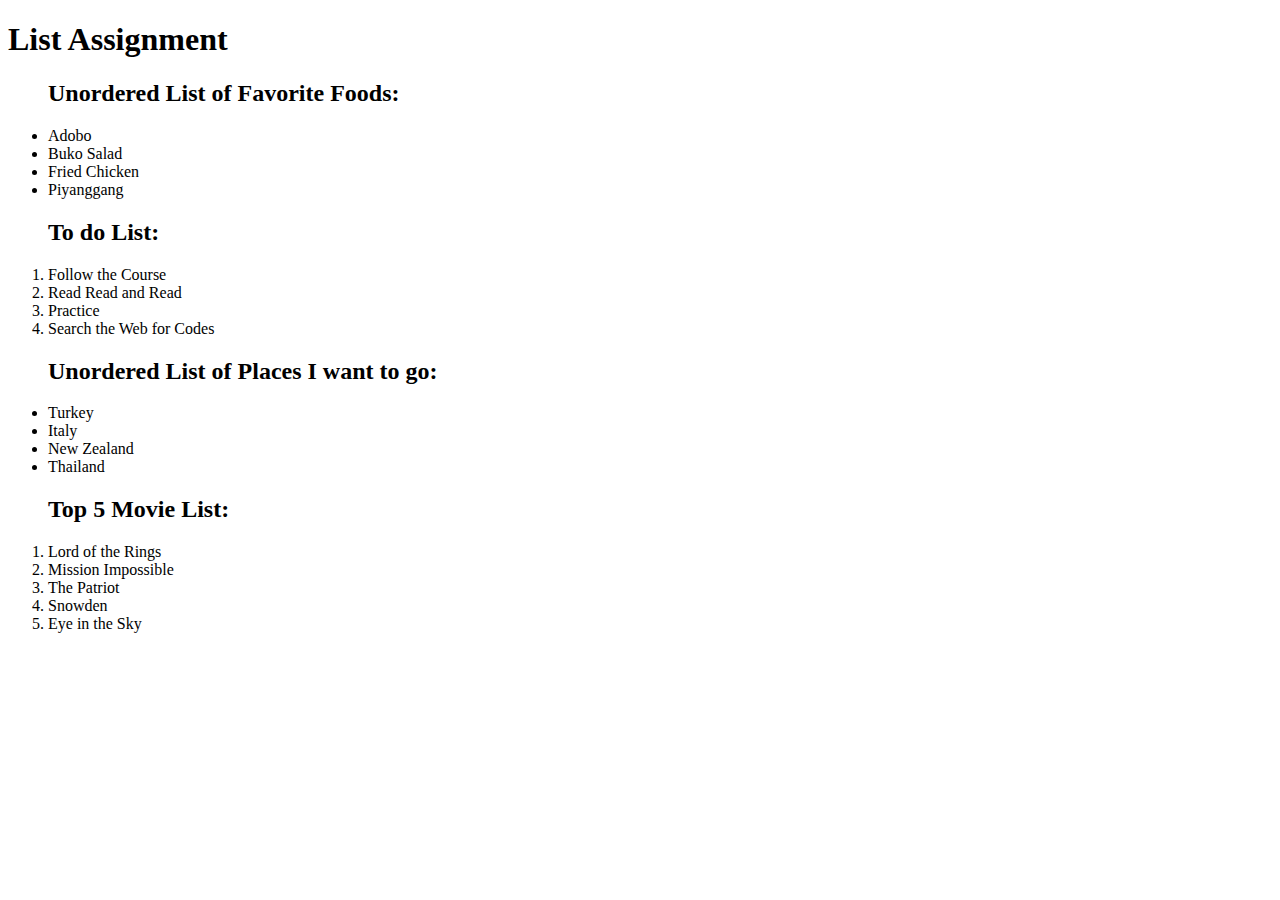
<file: animation/HTML-Projects/index.html>
<!DOCTYPE html>
<html lang="en">
<head>
    <meta charset="UTF-8">
    <meta name="viewport" content="width=device-width, initial-scale=1.0">
    <title>Sample Working HTML</title>
</head>
<body>
    <h1>List Assignment</h1>
    <article>
        <ul>
            <h2>Unordered List of Favorite Foods:</h2>
            <li>Adobo</li>
            <li>Buko Salad</li>
            <li>Fried Chicken</li>
            <li>Piyanggang</li>
        </ul>
        <ol>
            <h2>To do List:</h2>
            <li>Follow the Course</li>
            <li>Read Read and Read</li>
            <li>Practice</li>
            <li>Search the Web for Codes</li>
        </ol>
        <ul>
            <h2>Unordered List of Places I want to go:</h2>
            <li>Turkey</li>
            <li>Italy</li>
            <li>New Zealand</li>
            <li>Thailand</li>
        </ul>
        <ol>
            <h2>Top 5 Movie List:</h2>
            <li>Lord of the Rings</li>
            <li>Mission Impossible</li>
            <li>The Patriot</li>
            <li>Snowden</li>
            <li>Eye in the Sky</li>
        </ol>
    </article>
</body>
</html>
</file>
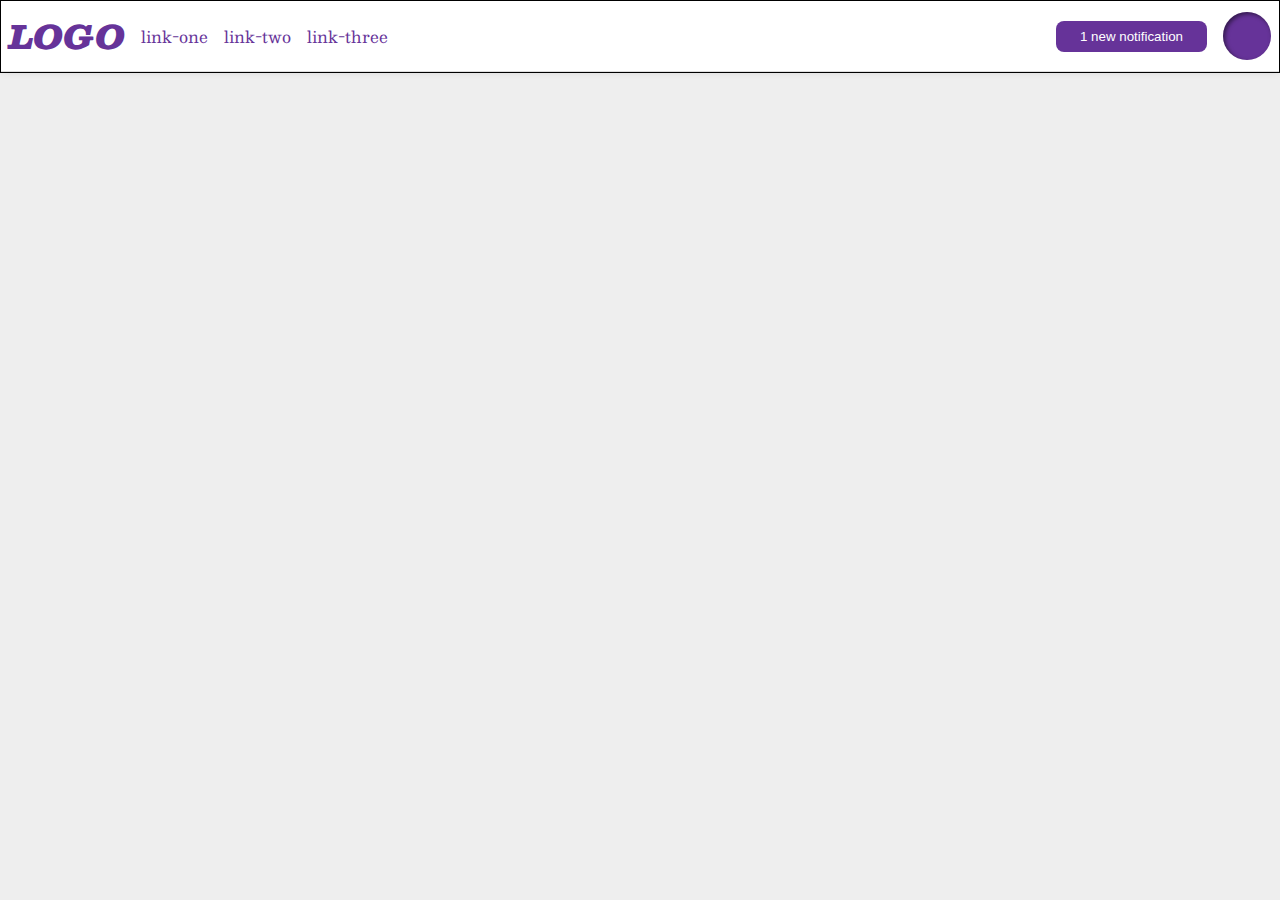
<file: flex/03-flex-header-2/index.html>
<!DOCTYPE html>
<html lang="en">
  <head>
    <meta charset="UTF-8">
    <meta http-equiv="X-UA-Compatible" content="IE=edge">
    <meta name="viewport" content="width=device-width, initial-scale=1.0">
    <title>Flex Header 2</title>
    <link rel="stylesheet" href="style.css">
  </head>
  <body>
    <div class="header">
      <div class="left">
      <div class="logo">
        LOGO
      </div>
      <ul class="links">
        <li><a href="google.com">link-one</a></li>
        <li><a href="google.com">link-two</a></li>
        <li><a href="google.com">link-three</a></li>
      </ul>
    </div>
    <div class="right">
      <button class="notifications">
        1 new notification
      </button>
      <div class="profile-image"></div>
    </div>
  </div>
  </body>
</html>
</file>
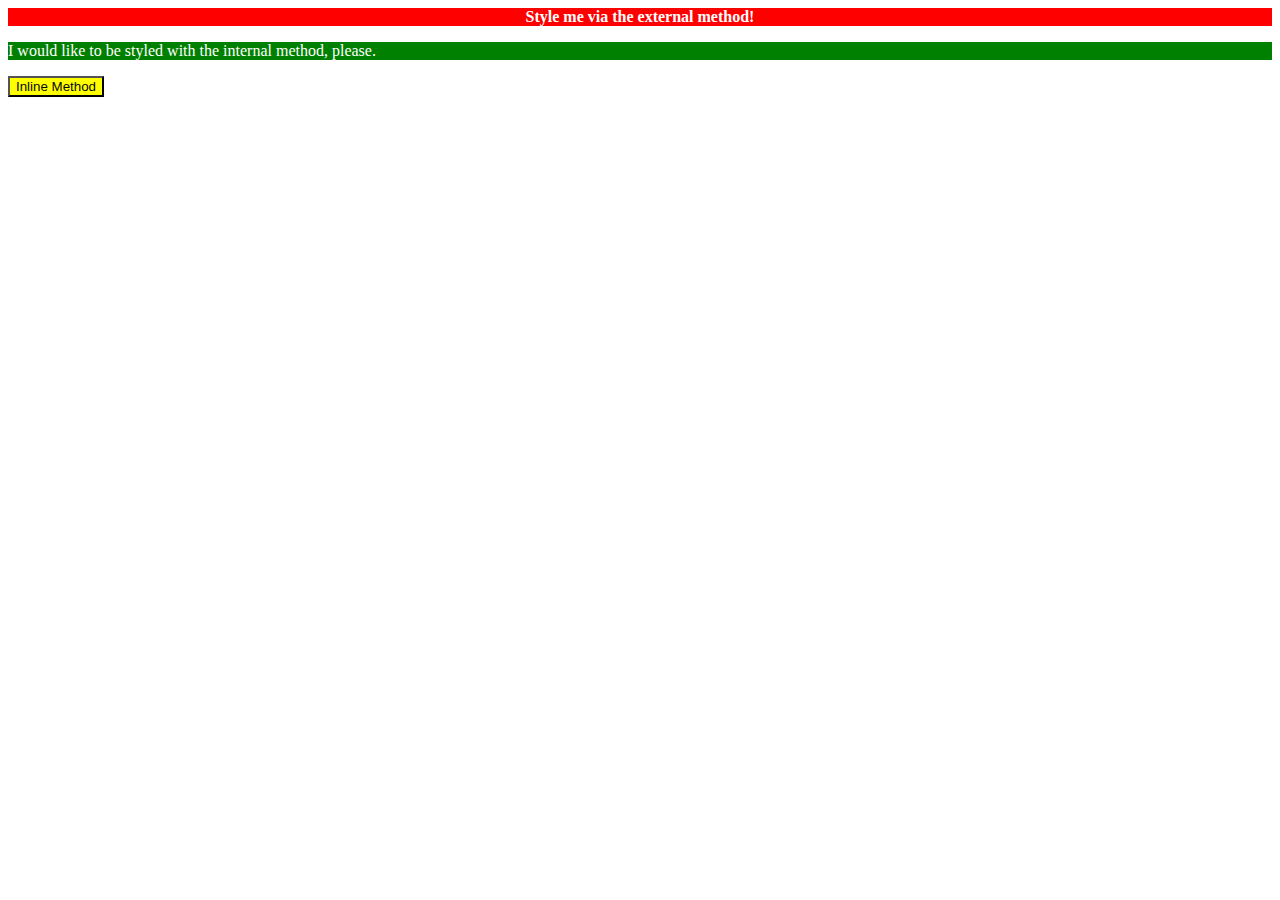
<file: foundations/01-css-methods/index.html>
<!DOCTYPE html>
<html lang="en">
  <head>
    <meta charset="UTF-8">
    <meta http-equiv="X-UA-Compatible" content="IE=edge">
    <meta name="viewport" content="width=device-width, initial-scale=1.0">
    <link rel="stylesheet" href="style.css">
    <title>Methods for Adding CSS</title>
  </head>
  <body>
    <div>Style me via the external method!</div>
    <p style="background-color: green; color: white;">I would like to be styled with the internal method, please.</p>
    <button style="background-color: yellow; color: rgb(8, 8, 8); border-style: 1px solid rgb(182, 176, 176);">Inline Method</button>
  </body>
</html>
</file>
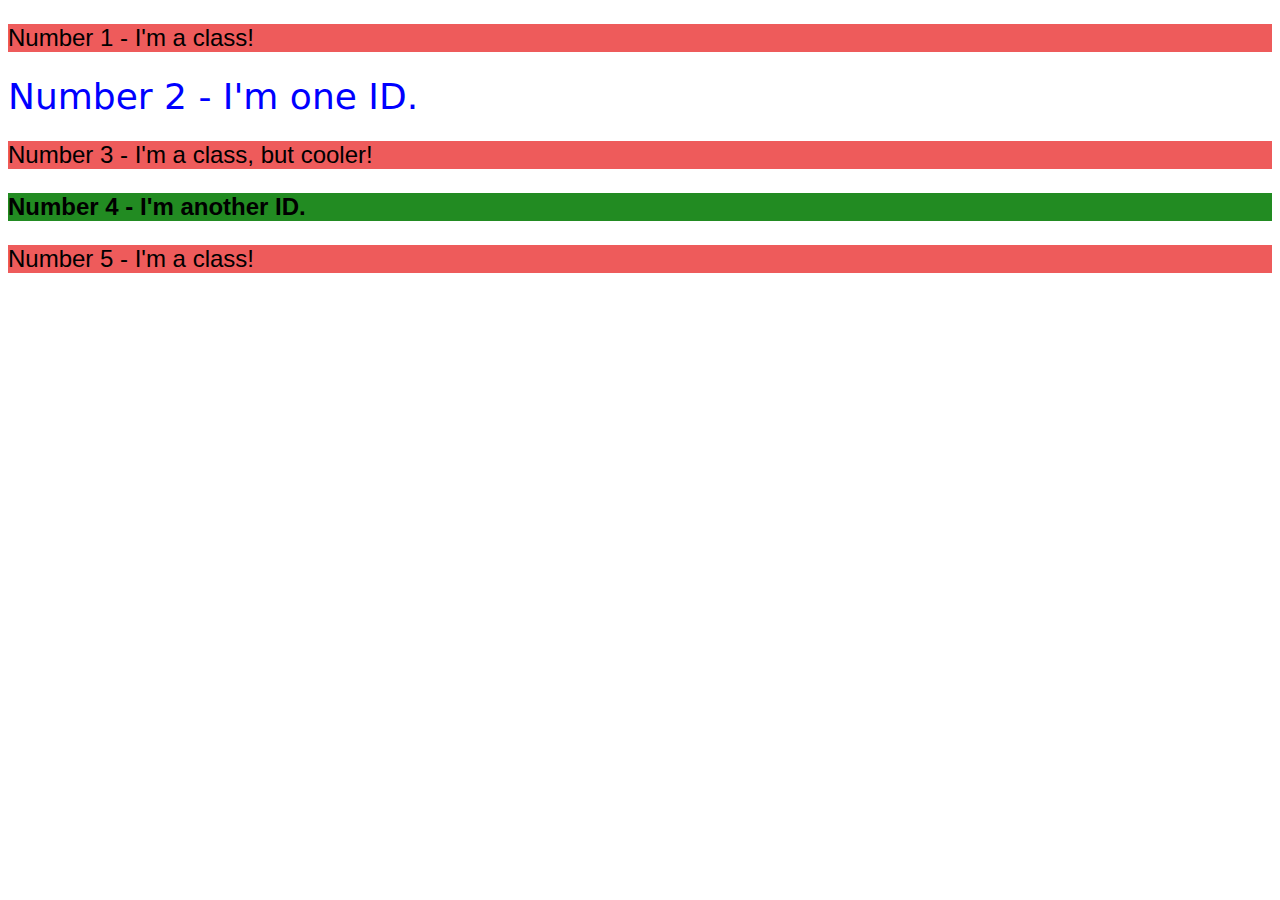
<file: foundations/02-class-id-selectors/index.html>
<!DOCTYPE html>
<html lang="en">
  <head>
    <meta charset="UTF-8">
    <meta http-equiv="X-UA-Compatible" content="IE=edge">
    <meta name="viewport" content="width=device-width, initial-scale=1.0">
    <title>Class and ID Selectors</title>
    <link rel="stylesheet" href="style.css">
  </head>
  <body>
    <p class="paraClass">Number 1 - I'm a class!</p>
    <div id="numberTwo">Number 2 - I'm one ID.</div>
    <p class="paraClass" id="cooler">Number 3 - I'm a class, but cooler!</p>
    <div id="numberFour">Number 4 - I'm another ID.</div>
    <p class="paraClass">Number 5 - I'm a class!</p>
  </body>
</html>
</file>
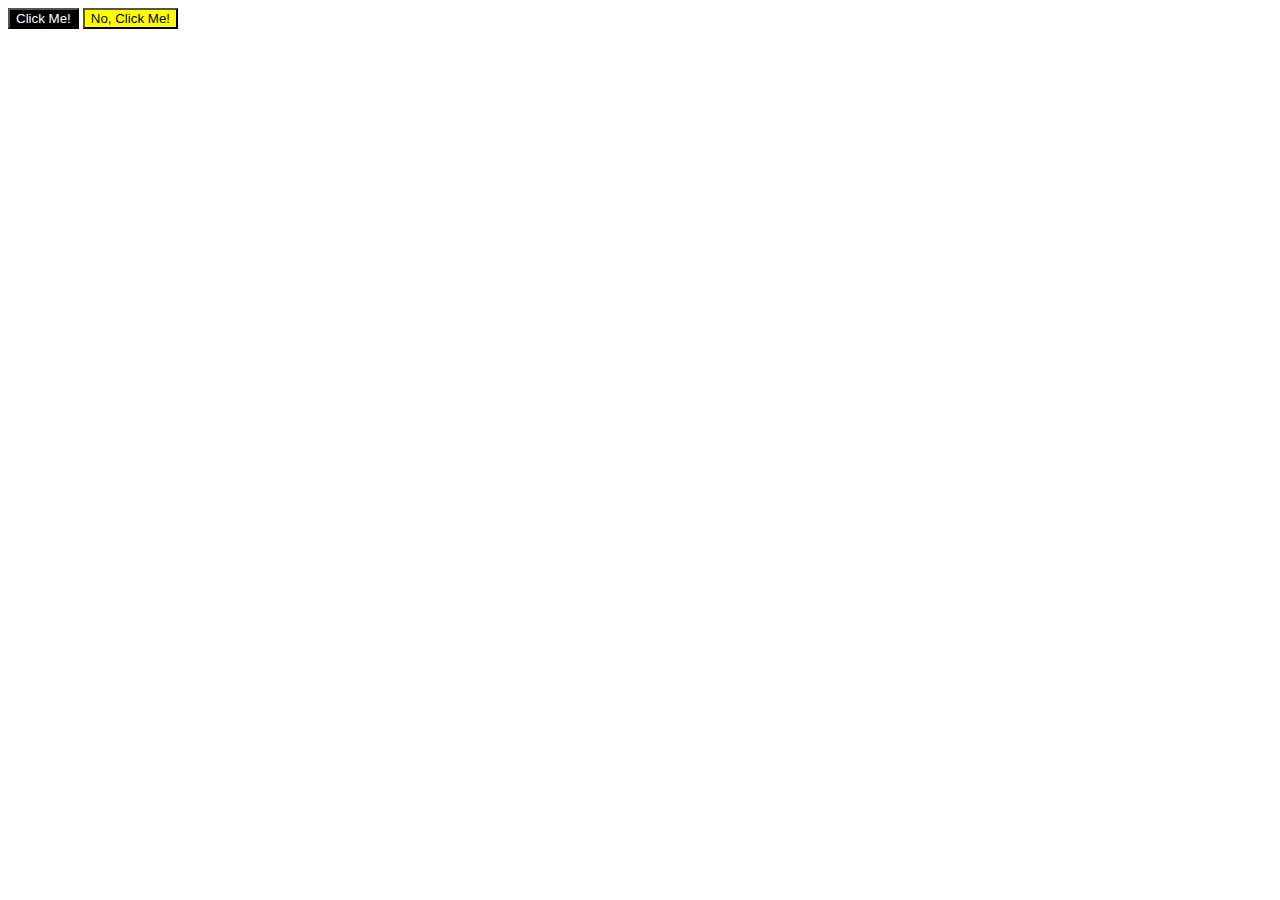
<file: foundations/03-grouping-selectors/index.html>
<!DOCTYPE html>
<html lang="en">
  <head>
    <meta charset="UTF-8">
    <meta http-equiv="X-UA-Compatible" content="IE=edge">
    <meta name="viewport" content="width=device-width, initial-scale=1.0">
    <title>Grouping Selectors</title>
    <link rel="stylesheet" href="style.css">
  </head>
  <body>
    <button class="clickMe">Click Me!</button>
    <button class="noClickMe">No, Click Me!</button>
  </body>
</html>
</file>
<file: flex/03-flex-header-2/style.css>
/* this is some magical font-importing.  
you'll learn about it later. */
@import url('https://fonts.googleapis.com/css2?family=Besley:ital,wght@0,400;1,900&display=swap');

body {
  margin: 0;
  background: #eee;
  font-family: Besley, serif;
  border: 1px black solid;
  
}

.header {
  background: white;
  border-bottom: 1px solid #ddd;
  box-shadow: 0 0 8px rgba(0,0,0,.1);

  display: flex;
  justify-content: space-between;
  padding: 8px;
}

.profile-image {
  background: rebeccapurple;
  box-shadow: inset 2px 2px 4px rgba(0,0,0,.5);
  border-radius: 50%;
  width: 48px;
  height: 48px;
}

.logo {
  color: rebeccapurple;
  font-size: 32px;
  font-weight: 900;
  font-style: italic;
}

button {
  border: none;
  border-radius: 8px;
  background: rebeccapurple;
  color: white;
  padding: 8px 24px;
}

a {
  /* this removes the line under our links */
  text-decoration: none;
  color: rebeccapurple;

}

ul {
  gap: 16px;
  display: flex;
  margin: 0;
  padding: 0;
  list-style-type: none;
}

.left, .right{
  display: flex;
  align-items: center;
  gap: 16px;
}
</file>
<file: foundations/01-css-methods/style.css>
body div{
    background-color: red;
    color: white;
    text-align: center;
    font-weight: bold;
}
</file>
<file: foundations/02-class-id-selectors/style.css>
body .paraClass{
    background-color: rgb(238, 91, 91);
    color: rgb(0, 0, 0,);
    font-family: Verdana, Geneva, Tahoma, sans-serif;
    font-size: 24px;
}

#numberTwo{
    color: #0000FF;
    font-size: 36px;
    font-family: 'Verdana', 'DejaVu Sans', sans-serif;
}

div #cooler{
    font-size: 24px;
}

#numberFour{
    background-color: #228b22;
    font-size: 24px;
    font-weight: bold;
    font-family: Verdana, Geneva, Tahoma, sans-serif;
}
</file>
<file: foundations/03-grouping-selectors/style.css>
.clickMe{
    background-color: #000000;
    color: #FFF;
}

.noClickMe{
    background-color: yellow;
    color: #000000;
}
</file>
